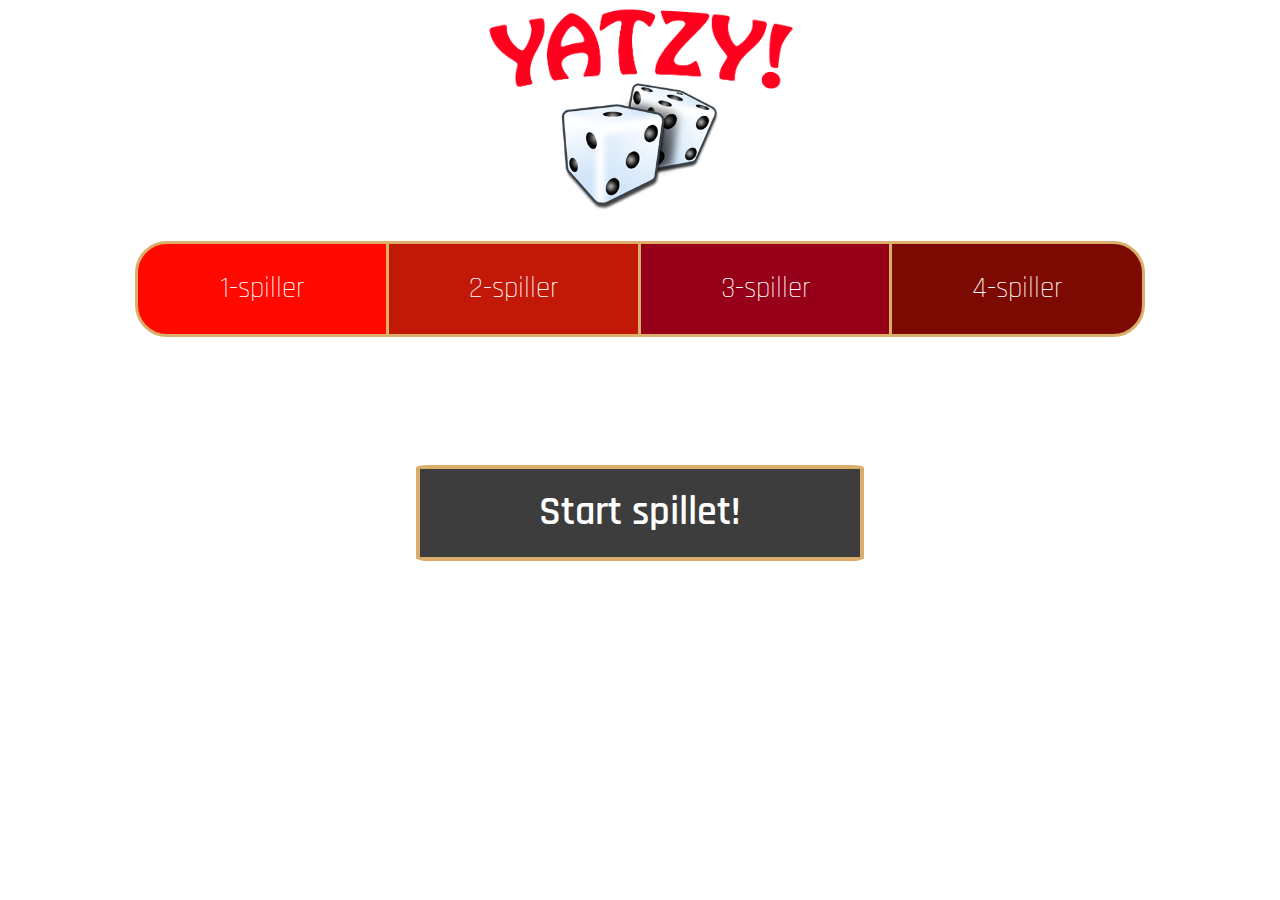
<file: Utkast 1 Yatzy/index.html>
<!DOCTYPE html>
<html lang="en" dir="ltr">
  <head>
    <meta charset="utf-8" />
    <title>Yatzy!</title>
    <link rel="icon" href="img/favicon.png" type="image/gif" sizes="16x16">
    <link rel="stylesheet" media='(min-width: 1025px)' type="text/css" href="index.css">
    <link rel="stylesheet" type="text/css" media='(max-width: 1024px)' href="indexmobile.css">
    <link href="https://fonts.googleapis.com/css?family=Nanum+Gothic|Open+Sans+Condensed:300|Pontano+Sans&display=swap" rel="stylesheet">
    <link href="https://fonts.googleapis.com/css?family=Baloo+Bhai|Bree+Serif|Bungee+Shade|Comfortaa|Exo|Rajdhani|Righteous&display=swap" rel="stylesheet">
    <link href="https://fonts.googleapis.com/css?family=Cinzel|Playfair+Display+SC&display=swap" rel="stylesheet">
  </head>
  <body>
    <div id="bildeLogo">
          <img src="img/logo.png" alt="Logo" id="logo" /><br />
    <img src="img/dice.png" alt="Dices" id="dice"></h1>
  </div>
    <div id="container">
      <div id="toggleButtons">
        <button id="onePlayer" onclick="oneGo()">1-spiller</button>
        <button id="twoPlayer" onclick="twoGo()">2-spiller</button>
        <button id="threePlayer" onclick="threeGo()">3-spiller</button>
        <button id="fourPlayer" onclick="fourGo()">4-spiller</button><br /><br />

        <div id="playerNames">
          <input
            type="text"
            id="playerOne"
            class="singleplayer"
            placeholder="Spiller 1"
            maxlength="10"
            autofocus
          />
          <input
            type="text"
            id="playerTwo"
            class="multiplayer"
            placeholder="Spiller 2"
            maxlength="10"
          />
          <input
            type="text"
            id="playerThree"
            class="multiplayer"
            placeholder="Spiller 3"
            maxlength="10"
          />
          <input
            type="text"
            id="playerFour"
            class="multiplayer"
            placeholder="Spiller 4"
            maxlength="10"
          /> <br>
          </div><br>

          <div id="feilmelding"></div>
          <button id="play" onclick="play()">Start spillet!</button> <br>
      </div>
    </div>

    <script src="hjemmeside.js"></script>
    <script src="yatzy.js"></script>
    <script src="menyer.js"></script>
  </body>
</html>
</file>
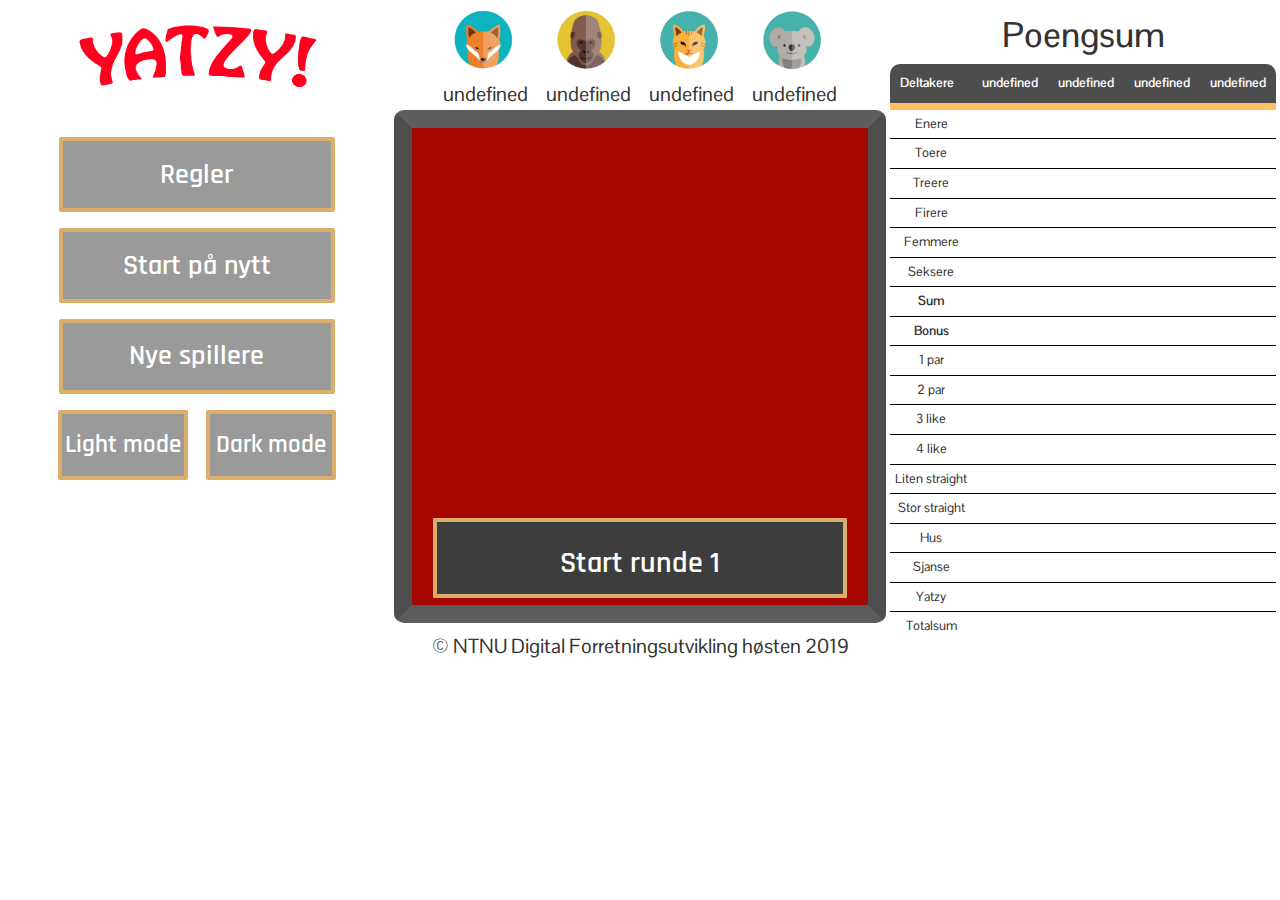
<file: Utkast 1 Yatzy/game.html>
<!DOCTYPE html>
<html lang="en" dir="ltr">
  <head>
    <meta charset="utf-8">
    <title>Yatzy</title>
    <link rel="icon" href="img/favicon.png" type="image/gif" sizes="16x16">
    <link rel="stylesheet" href="https://stackpath.bootstrapcdn.com/bootstrap/3.4.1/css/bootstrap.min.css" integrity="sha384-HSMxcRTRxnN+Bdg0JdbxYKrThecOKuH5zCYotlSAcp1+c8xmyTe9GYg1l9a69psu" crossorigin="anonymous">
    <link rel="stylesheet" id="stylesheet" type="text/css" href="stylesheet.css">
    <link href="https://fonts.googleapis.com/css?family=Nanum+Gothic|Open+Sans+Condensed:300|Pontano+Sans&display=swap" rel="stylesheet">
    <link href="https://fonts.googleapis.com/css?family=Baloo+Bhai|Bree+Serif|Bungee+Shade|Comfortaa|Exo|Rajdhani|Righteous&display=swap" rel="stylesheet">
    <link href="https://fonts.googleapis.com/css?family=Cinzel|Playfair+Display+SC&display=swap" rel="stylesheet">
  </head>
  <body onload="loadingSpill()">
    <script>
      function loadingSpill(){
        settSpillernavn();
        tildelBilde();
        antallAvatarer();
      }
    </script>
    <div id="container">

      <div id="first">
        <h1>
          <a href="https://www.youtube.com/watch?v=dQw4w9WgXcQ" target="_blank"><img src="img/logo.png" alt="Logo" id="logo" ></a><br></h1>
        <br><br><br>
        <button onclick="regler()" class="knappVenstreSide" id="reglerButton">Regler</button>

        <div id="regler">
          Få høyest mulig poengsum på Yatzy! Trykk på terningene for å beholde dem,
          slik at de ikke ruller. Du får tre kast per kategori.
          Trenger du en liten oppfriskning på reglene? <br> <br>
          - Liten straight er 1-5 <br>
          - Stor straight er 2-6 <br>
          - Fullt hus er 3 like + 2 like <br>
          - På sjanse skal du få høyest mulig tall på alle terningene <br>
          - På Yatzy skal du få 5 like <br> <br>
          Lykke til!
          <div id="checkboxer">
            <input type="checkbox" id=0>
            <input type="checkbox" id=1>
            <input type="checkbox" id=2>
            <input type="checkbox" id=3>
            <input type="checkbox" id=4>
          </div>


        </div>
        <button type="button" id="resetKnapp" class="knappVenstreSide" onclick="resetSpill()">Start på nytt</button>
        <button type="button" id="nyeSpillereKnapp" class="knappVenstreSide" onclick="window.location.href = 'index.html';">Nye spillere</button> <br>
        <button onclick="setStyleSheet('stylesheet.css')" href="#" class="modebutton">Light mode</button>
        <button onclick="setStyleSheet('stylesheet2.css')" href="#" class="modebutton">Dark mode</button>
      </div>
      <div id="popUpContainer">

      <div id="hsPopUp">
        <ol id="hs">
        </ol>
        <button type="button" name="button" onclick="visHighscore()" class="litenKnapp">Gå tilbake</button>
      </div>
    </div>

    <div id="finalScore">
      <div id="finalScorePopUp">
        <ol id="finalScoreListe">
          <li id="plass1"></li>
          <li id="plass2"></li>
          <li id="plass3"></li>
          <li id="plass4"></li>
        </ol>
          <button type="button" class="litenKnapp" id="nyeSpillere" onclick="finalScore(this.id)">Nye spillere</button>
          <button type="button" class="litenKnapp" id="spillPaNytt" onclick="finalScore(this.id)">Spill på nytt</button>
      </div>
    </div>

      <div id="second">
        <div id="header">
          <div><img id="imgAvatar1" class="avatar"><p class="spiller" id="avatar1"></p></div>
          <div><img id="imgAvatar2" class="avatar"><p class="spiller" id="avatar2"></p></div>
          <div><img id="imgAvatar3" class="avatar"><p class="spiller" id="avatar3"></p></div>
          <div><img id="imgAvatar4" class="avatar"><p class="spiller" id="avatar4"></p></div>
        </div>
        <div id="brett">
          <div id="rundeForteller"></div>
          <label for="0" onclick="moveDice0()"><img height="40px" id="dicePos0" class="dices" draggable="false"></label>
          <label for="1" onclick="moveDice1()"><img height="40px" id="dicePos1" class="dices" draggable="false"></label>
          <label for="2" onclick="moveDice2()"><img height="40px" id="dicePos2" class="dices" draggable="false"></label>
          <label for="3" onclick="moveDice3()"><img height="40px" id="dicePos3" class="dices" draggable="false"></label>
          <label for="4" onclick="moveDice4()"><img height="40px" id="dicePos4" class="dices" draggable="false"></label>
          <br>


        </div>
        <audio src="mp3/roll.mp3" id="rollsound"></audio>
        <button onclick="kasteKnapp()" id="kasteKnapp" class="knappBrett">Start runde 1</button>
        <p id="footer">© NTNU Digital Forretningsutvikling høsten 2019</p>
        </div>

      <div id="third">
        <h3>Poengsum</h3>
        <table>
          <tr>
            <th> Deltakere
            </th>
            <th id="spiller1"></th>
            <th id="spiller2"></th>
            <th id="spiller3"></th>
            <th id="spiller4"></th>
          </tr>
          <tr id="enere">
            <td>Enere</td>
            <td id="1-1"></td>
            <td id="2-1"></td>
            <td id="3-1"></td>
            <td id="4-1"></td>
          </tr>
          <tr id="toere">
            <td>Toere</td>
            <td id="1-2"></td>
            <td id="2-2"></td>
            <td id="3-2"></td>
            <td id="4-2"></td>
          </tr>
          <tr id="treere">
            <td>Treere</td>
            <td id="1-3"></td>
            <td id="2-3"></td>
            <td id="3-3"></td>
            <td id="4-3"></td>
          </tr>
          <tr id="firere">
            <td>Firere</td>
            <td id="1-4"></td>
            <td id="2-4"></td>
            <td id="3-4"></td>
            <td id="4-4"></td>
          </tr>
          <tr id="femmere">
            <td>Femmere</td>
            <td id="1-5"></td>
            <td id="2-5"></td>
            <td id="3-5"></td>
            <td id="4-5"></td>
          </tr>
          <tr id="seksere">
            <td>Seksere</td>
            <td id="1-6"></td>
            <td id="2-6"></td>
            <td id="3-6"></td>
            <td id="4-6"></td>
          </tr>
          <tr id="sum">
            <td><b>Sum</b></td>
            <td id="1-faseEn"></td>
            <td id="2-faseEn"></td>
            <td id="3-faseEn"></td>
            <td id="4-faseEn"></td>
          </tr>
          <tr id="bonus">
            <td><b>Bonus</b></td>
            <td id="1-bonus"></td>
            <td id="2-bonus"></td>
            <td id="3-bonus"></td>
            <td id="4-bonus"></td>
          </tr>
          <tr id="1par">
            <td>1 par</td>
            <td id="1-7"></td>
            <td id="2-7"></td>
            <td id="3-7"></td>
            <td id="4-7"></td>
          </tr>
          <tr id="2par">
            <td>2 par</td>
            <td id="1-8"></td>
            <td id="2-8"></td>
            <td id="3-8"></td>
            <td id="4-8"></td>
          </tr>
          <tr id="3like">
            <td>3 like</td>
            <td id="1-9"></td>
            <td id="2-9"></td>
            <td id="3-9"></td>
            <td id="4-9"></td>
          </tr>
          <tr id="4like">
            <td>4 like</td>
            <td id="1-10"></td>
            <td id="2-10"></td>
            <td id="3-10"></td>
            <td id="4-10"></td>
          </tr>
          <tr id="litenStraight">
            <td>Liten straight</td>
            <td id="1-11"></td>
            <td id="2-11"></td>
            <td id="3-11"></td>
            <td id="4-11"></td>
          </tr>
          <tr id="storStraight">
            <td>Stor straight</td>
            <td id="1-12"></td>
            <td id="2-12"></td>
            <td id="3-12"></td>
            <td id="4-12"></td>
          </tr>
          <tr id="hus">
            <td>Hus</td>
            <td id="1-13"></td>
            <td id="2-13"></td>
            <td id="3-13"></td>
            <td id="4-13"></td>
          </tr>
          <tr id="sjanse">
            <td>Sjanse</td>
            <td id="1-14"></td>
            <td id="2-14"></td>
            <td id="3-14"></td>
            <td id="4-14"></td>
          </tr>
          <tr id="yatzy">
            <td>Yatzy</td>
            <td id="1-15"></td>
            <td id="2-15"></td>
            <td id="3-15"></td>
            <td id="4-15"></td>
          </tr>
          <tr id="totalsum">
            <td class="noBorder">Totalsum</td>
            <td id="1-totalsum" class="noBorder"></td>
            <td id="2-totalsum" class="noBorder"></td>
            <td id="3-totalsum" class="noBorder"></td>
            <td id="4-totalsum" class="noBorder"></td>
          </tr>
        </table>
        </div>
        </div>
      </div>
    </div>

    <audio src="mp3/dicedrop.mp3" id="diceSound"></audio>
    <script src="yatzy.js"></script>
    <script src="menyer.js"></script>
    <script src="hjemmeside.js"></script>
    <br> <p id="kast"></p>
  </body>
</html>
</file>
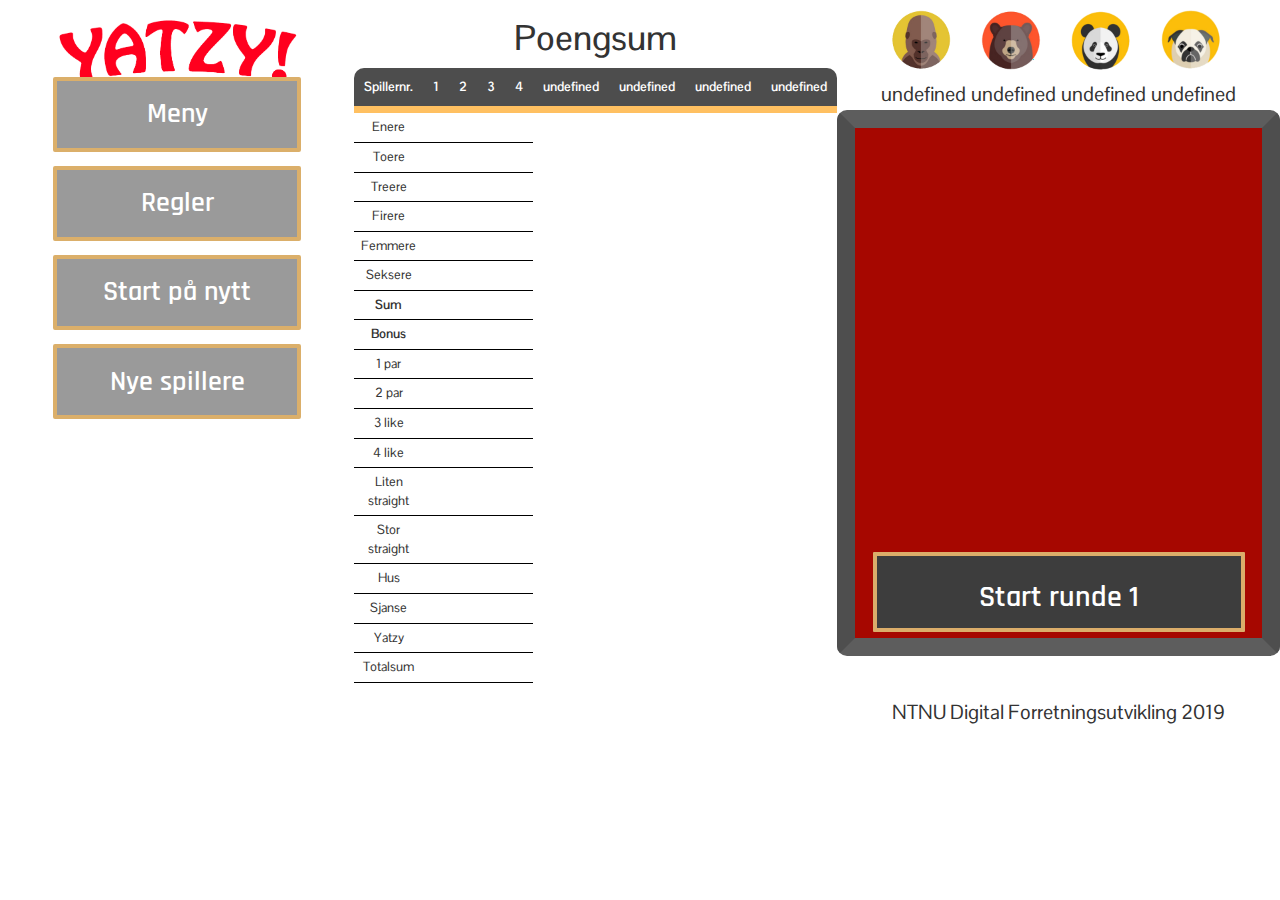
<file: Team 11/Team 11 Yatzy/mobile.html>
<!DOCTYPE html>
<html lang="en" dir="ltr">
  <head>
    <meta charset="utf-8">
    <title>Yatzy</title>
    <link rel="icon" href="img/favicon.png" type="image/gif" sizes="16x16">
    <link rel="stylesheet" href="https://stackpath.bootstrapcdn.com/bootstrap/3.4.1/css/bootstrap.min.css" integrity="sha384-HSMxcRTRxnN+Bdg0JdbxYKrThecOKuH5zCYotlSAcp1+c8xmyTe9GYg1l9a69psu" crossorigin="anonymous">
    <link rel="stylesheet" id="stylesheet" media='(min-width: 1025px)' type="text/css" href="stylesheet.css">
    <link rel="stylesheet" type="text/css" media='(max-width: 1024px)' href="stylesheetmobile.css">
    <link href="https://fonts.googleapis.com/css?family=Nanum+Gothic|Open+Sans+Condensed:300|Pontano+Sans&display=swap" rel="stylesheet">
    <link href="https://fonts.googleapis.com/css?family=Baloo+Bhai|Bree+Serif|Bungee+Shade|Comfortaa|Exo|Rajdhani|Righteous&display=swap" rel="stylesheet">
    <link href="https://fonts.googleapis.com/css?family=Cinzel|Playfair+Display+SC&display=swap" rel="stylesheet">
  </head>
  <body onload="loadingSpill()">
    <script>
      function loadingSpill(){
        settSpillernavn();
        tildelBilde();
        antallAvatarer();
      }
    </script>
    <div id="container">

      <div id="first">
        <h1>
        <a href="https://www.youtube.com/watch?v=dQw4w9WgXcQ" target="_blank"><img src="img/logo.png" alt="Logo" id="logo"></a><br></h1>
        <button onclick="dropmenu()" class="knappVenstreSide" id="menubutton">Meny</button>
        <div id="toggleButtons">
        <button onclick="regler()" class="knappVenstreSide" id="reglerButton">Regler</button>
        <p id="regler">
          Få høyest mulig poengsum på Yatzy! Trykk på terningene for å beholde dem,
          slik at de ikke ruller. Du får tre kast per kategori.
          Trenger du en liten oppfriskning på reglene? <br> <br>
          - Liten straight er 1-5 <br>
          - Stor straight er 2-6 <br>
          - Fullt hus er 3 like + 2 like <br>
          - På sjanse skal du få høyest mulig tall på alle terningene <br>
          - På Yatzy skal du få 5 like <br> <br>
          Lykke til!
          </p>
        <button type="button" id="resetKnapp" class="knappVenstreSide" onclick="resetSpill()">Start på nytt</button>
        <button type="button" id="nyeSpillereKnapp" class="knappVenstreSide" onclick="window.location.href = 'index.html';">Nye spillere</button>
        </div><br>
        <br><br><br>


          <div id="checkboxer">
            <input type="checkbox" id=0>
            <input type="checkbox" id=1>
            <input type="checkbox" id=2>
            <input type="checkbox" id=3>
            <input type="checkbox" id=4>


        </div>
      </div>
      <div id="popUpContainer">

      <div id="hsPopUp">
        <ol id="hs">
        </ol>
        <button type="button" name="button" onclick="visHighscore()" class="gaTilbake">Gå tilbake</button>
      </div>
    </div>

    <div id="finalScore">
      <div id="finalScorePopUp">
        <ol id="finalScoreListe">
          <li id="plass1"></li>
          <li id="plass2"></li>
          <li id="plass3"></li>
          <li id="plass4"></li>
        </ol>
          <button type="button" class="litenKnapp" id="nyeSpillere" onclick="finalScore(this.id)">Nye spillere</button>
          <button type="button" class="litenKnapp" id="spillPaNytt" onclick="finalScore(this.id)">Spill på nytt</button>
      </div>
    </div>

      <div id="third">
        <h3>Poengsum</h3>
        <table>
          <tr>
            <th> Spillernr.
            </th>
            <th> 1</th>
            <th> 2</th>
            <th> 3</th>
            <th> 4</th>
            <th id="spiller1" class="tabellspillernavn"></th>
            <th id="spiller2" class="tabellspillernavn"></th>
            <th id="spiller3" class="tabellspillernavn"></th>
            <th id="spiller4" class="tabellspillernavn"></th>
          </tr>
          <tr id="enere">
            <td>Enere</td>
            <td id="1-1"></td>
            <td id="2-1"></td>
            <td id="3-1"></td>
            <td id="4-1"></td>
          </tr>
          <tr id="toere">
            <td>Toere</td>
            <td id="1-2"></td>
            <td id="2-2"></td>
            <td id="3-2"></td>
            <td id="4-2"></td>
          </tr>
          <tr id="treere">
            <td>Treere</td>
            <td id="1-3"></td>
            <td id="2-3"></td>
            <td id="3-3"></td>
            <td id="4-3"></td>
          </tr>
          <tr id="firere">
            <td>Firere</td>
            <td id="1-4"></td>
            <td id="2-4"></td>
            <td id="3-4"></td>
            <td id="4-4"></td>
          </tr>
          <tr id="femmere">
            <td>Femmere</td>
            <td id="1-5"></td>
            <td id="2-5"></td>
            <td id="3-5"></td>
            <td id="4-5"></td>
          </tr>
          <tr id="seksere">
            <td>Seksere</td>
            <td id="1-6"></td>
            <td id="2-6"></td>
            <td id="3-6"></td>
            <td id="4-6"></td>
          </tr>
          <tr id="sum">
            <td><b>Sum</b></td>
            <td id="1-faseEn"></td>
            <td id="2-faseEn"></td>
            <td id="3-faseEn"></td>
            <td id="4-faseEn"></td>
          </tr>
          <tr id="bonus">
            <td><b>Bonus</b></td>
            <td id="1-bonus"></td>
            <td id="2-bonus"></td>
            <td id="3-bonus"></td>
            <td id="4-bonus"></td>
          </tr>
          <tr id="1par">
            <td>1 par</td>
            <td id="1-7"></td>
            <td id="2-7"></td>
            <td id="3-7"></td>
            <td id="4-7"></td>
          </tr>
          <tr id="2par">
            <td>2 par</td>
            <td id="1-8"></td>
            <td id="2-8"></td>
            <td id="3-8"></td>
            <td id="4-8"></td>
          </tr>
          <tr id="3like">
            <td>3 like</td>
            <td id="1-9"></td>
            <td id="2-9"></td>
            <td id="3-9"></td>
            <td id="4-9"></td>
          </tr>
          <tr id="4like">
            <td>4 like</td>
            <td id="1-10"></td>
            <td id="2-10"></td>
            <td id="3-10"></td>
            <td id="4-10"></td>
          </tr>
          <tr id="litenStraight">
            <td>Liten straight</td>
            <td id="1-11"></td>
            <td id="2-11"></td>
            <td id="3-11"></td>
            <td id="4-11"></td>
          </tr>
          <tr id="storStraight">
            <td>Stor straight</td>
            <td id="1-12"></td>
            <td id="2-12"></td>
            <td id="3-12"></td>
            <td id="4-12"></td>
          </tr>
          <tr id="hus">
            <td>Hus</td>
            <td id="1-13"></td>
            <td id="2-13"></td>
            <td id="3-13"></td>
            <td id="4-13"></td>
          </tr>
          <tr id="sjanse">
            <td>Sjanse</td>
            <td id="1-14"></td>
            <td id="2-14"></td>
            <td id="3-14"></td>
            <td id="4-14"></td>
          </tr>
          <tr id="yatzy">
            <td>Yatzy</td>
            <td id="1-15"></td>
            <td id="2-15"></td>
            <td id="3-15"></td>
            <td id="4-15"></td>
          </tr>
          <tr id="totalsum">
            <td>Totalsum</td>
            <td id="1-totalsum"></td>
            <td id="2-totalsum"></td>
            <td id="3-totalsum"></td>
            <td id="4-totalsum"></td>
          </tr>
        </table>
        </div>
        <div id="second">
          <div id="header">
            <div><img id="imgAvatar1" class="avatar"><p class="spiller" id="avatar1"></p></div>
            <div><img id="imgAvatar2" class="avatar"><p class="spiller" id="avatar2"></p></div>
            <div><img id="imgAvatar3" class="avatar"><p class="spiller" id="avatar3"></p></div>
            <div><img id="imgAvatar4" class="avatar"><p class="spiller" id="avatar4"></p></div>
          </div>
          <div id="brett">
            <div id="rundeForteller"></div>
            <label for="0" onclick="moveDice0()"><img height="40px" id="dicePos0" class="dices" draggable="false"></label>
            <label for="1" onclick="moveDice1()"><img height="40px" id="dicePos1" class="dices" draggable="false"></label>
            <label for="2" onclick="moveDice2()"><img height="40px" id="dicePos2" class="dices" draggable="false"></label>
            <label for="3" onclick="moveDice3()"><img height="40px" id="dicePos3" class="dices" draggable="false"></label>
            <label for="4" onclick="moveDice4()"><img height="40px" id="dicePos4" class="dices" draggable="false"></label>
            <br>


          </div>
          <audio src="mp3/roll.mp3" id="rollsound"></audio>
          <button onclick="kasteKnapp()" id="kasteKnapp" class="knappBrett">Start runde 1</button> <br>
          <p>NTNU Digital Forretningsutvikling 2019</p>
        </div>
        </div>
      </div>
    </div>

    <audio src="mp3/dicedrop.mp3" id="diceSound"></audio>
    <script src="yatzy.js"></script>
    <script src="menyer.js"></script>
    <script src="hjemmeside.js"></script>
    <br> <p id="kast"></p>
  </body>
</html>
</file>
<file: Utkast 1 Yatzy/index.css>
body {
  margin: 0;
  text-align: center;
  background-color: #ffffff;
  font-family: "Pontano Sans", sans-serif;
  background-image: url("https://www.transparenttextures.com/patterns/diamond-upholstery.png");
  height: 100%;
}

#container {
margin-top: 3%;
}

#fancyStartButton {
}

button {
  border: 0.2rem solid rgb(113, 115, 130);
  color: rgb(75, 71, 71);
  padding: 1rem 2rem;
  text-align: center;
  text-decoration: none;
  width: 20%;
  height: 6rem;
  display: inline-block;
  flex-wrap: nowrap;
  font-size: 1.8rem;
  cursor: pointer;
  margin: -0.3%;
  border-color: #DBAF6A;
  font-family: 'Rajdhani', sans-serif;
  font-weight: 300;
  background-color: #9a9a9a;
  background-image: url("https://www.transparenttextures.com/patterns/diagmonds.png");
  opacity: 1;
  color: white;
  border-radius: 0.2rem;
}

input {
  height: 3rem;
  width: 18%;
  display: inline-block;
  font-family: "Pontano Sans", sans-serif;
  margin-top: 0.2rem;
  box-sizing: border-box;
  text-align: center;
  border-radius: 2%;
  font-size: 1.5rem;
}

#playerNames {
  max-width: 80%;
  display: flex;
  justify-content: space-around;
  margin-left: 12%;
}

p {
  letter-spacing: 0.2rem;
  display: inline;
}

#onePlayer {
  background-color: #ff0900;
  border-top-left-radius: 2rem;
  border-bottom-left-radius: 2rem;
}

#onePlayer:hover, #twoPlayer:hover, #threePlayer:hover, #fourPlayer:hover {
  transition-duration: 0.2s;
  background-color:
  border-color: #eac080;
  color: white;
  font-weight: 700;
  outline: none;
}

#onePlayer:active,
#twoPlayer:active,
#threePlayer:active,
#fourPlayer:active {
  transform: scale(1.03);
  cursor: default;
  transition-duration: 0.5s;
  border-color: #ffc061;
  outline: none;
}

#onePlayer:focus,
#twoPlayer:focus,
#threePlayer:focus,
#fourPlayer:focus {
  transform: scale(1.08);
  border: 4px solid #ffc061;
  color: #FFE161;
outline: none;
}

#twoPlayer {
  background-color: #c21807;
}

#threePlayer {
  background-color: #960018;
}

#fourPlayer {
  background-color: #7c0a02;
  border-top-right-radius: 2rem;
  border-bottom-right-radius: 2rem;
}

#play {
  display: inline-block;
  font-size: 2.5rem;
  cursor: pointer;
  border: 0.3rem solid;
  border-color: #dbad6a;
  background-color: #3d3d3d;
  background-image: url("https://www.transparenttextures.com/patterns/diagmonds.png");
  opacity: 1;
  font-family: "Rajdhani", sans-serif;
  font-weight: 600;
  color: white;
  border-radius: 3%;
  text-align: center;
  width: 28rem;
  height: 6rem;
  margin-top:3%;
  outline: none;
  margin-bottom: -5%;
}

#play:hover {
  transform: scale(1.02);
  transition-duration: 0.2s;
  background-color: #6e6e6e;
  border-color: #eac080;
  color: white;
  font-weight: 700;
  outline: none;
}

#play:active {
  transform: scale(1.07);
  cursor: default;
  transition-duration: 0.5s;
  border-color: #ffc061;
  color: #ffe161;
  outline: none;
}

.singleplayer, .multiplayer {
  visibility: hidden;
}

#logo {
  cursor: pointer;
  width: 20rem;
  margin-bottom: -10%;
}

#feilmelding {
  color:red;
  font-size:170%;
}

#dice {
  width: 10rem;
  height: auto;
  cursor: pointer;
  margin-top: 0%;
  margin-bottom: -2%;
}
</file>
<file: Utkast 1 Yatzy/indexmobile.css>
body {
  margin: 0;
  text-align: center;
  background-color: #ffffff;
  font-family: "Pontano Sans", sans-serif;
  background-image: url("https://www.transparenttextures.com/patterns/diamond-upholstery.png");
  height: 100%;
}

#container {
  height: inherit;
  display: grid;
  grid-template-columns: repeat(4, 1fr);
  grid-template-rows: 5rem 1fr 1fr 5rem;
  grid-template-areas:
    "h h h h"
    "c c c c"
    "c c c c"
    "f f f f";
  grid-gap: 2rem;
}

#header {
  grid-area: h;
}

#toggleButtons {
  margin: auto;
  align-items: center;
  margin-left: 0%;
  grid-area: c;
}

#fancyStartButton {
  grid-area: f;
}

button {
  border: 0.5rem solid rgb(113, 115, 130);
  color: rgb(75, 71, 71);
  padding: 1rem 2rem;
  text-align: center;
  text-decoration: none;
  width: 28.4rem;
  height: 10rem;
  display: inline-block;
  flex-wrap: nowrap;
  font-size: 4rem;
  cursor: pointer;
  margin: 0.5%;
  border-color: #DBAF6A;
  font-family: 'Rajdhani', sans-serif;
  font-weight: 700;
  background-color: #9a9a9a;
  background-image: url("https://www.transparenttextures.com/patterns/diagmonds.png");
  opacity: 1;
  font-weight: 600;
  color: white;
  border-radius: 0.5rem;
}

p {
  letter-spacing: 0.2rem;
  display: inline;
  font-size: 2.5rem;
}

#feilmelding {
  color:red;
  font-size:5rem;
}

#onePlayer {
  background-color: #ff0900;
}

#onePlayer:hover, #twoPlayer:hover, #threePlayer:hover, #fourPlayer:hover {
  transition-duration: 0.2s;
  background-color:
  border-color: #eac080;
  color: white;
  font-weight: 500;
  outline: none;
}

#onePlayer:active, #twoPlayer:active, #threePlayer:active, #fourPlayer:active {
  transform: scale(1.03);
  cursor: default;
  transition-duration: 0.5s;
  border-color: #ffc061;
  outline: none;
}

#onePlayer:focus, #twoPlayer:focus, #threePlayer:focus, #fourPlayer:focus {
  transform: scale(1.08);
  border: 4px solid #ffc061;
  color: #FFE161;
outline: none;
}

#twoPlayer {
  background-color: #c21807;
}

#threePlayer {
  background-color: #960018;
}

#fourPlayer {
  background-color: #7c0a02;
}

#play {
  display: inline-block;
  font-size: 5rem;
  cursor: pointer;
  border: 0.5rem solid;
  border-color: #DBAD6A;
  background-color: #3d3d3d;
  background-image: url("https://www.transparenttextures.com/patterns/diagmonds.png");
  opacity: 1;
  font-family: 'Rajdhani', sans-serif;
  font-weight: 600;
  color: white;
  border-radius: 3%;
  text-align: center;
  width: 94%;
  height: 10rem;
  margin-top:0%;
  outline: none;
  margin-bottom: -5%;
}

#play:hover {
  transform: scale(1.02);
  transition-duration: 0.2s;
  background-color: #6e6e6e;
  border-color: #eac080;
  color: white;
  font-weight: 700;
  outline: none;
}

#play:active {
  transform: scale(1.07);
  cursor: default;
  transition-duration: 0.5s;
  border-color: #ffc061;
  color: #FFE161;
  outline: none;
}

input {
  height: 6rem;
  width: 27rem;
  display: inline-block;
  flex-wrap: wrap;
  font-family: "Pontano Sans", sans-serif;
  margin-top: 5rem;
  margin: 1rem;
  box-sizing: border-box;
  text-align: center;
  border-radius: 2%;
  font-size: 3rem;
}

#playerNames {
  margin: 0 auto;
}
.singleplayer, .multiplayer {
  visibility: hidden;
}

#logo {
  cursor: pointer;
  width: 50rem;
  margin-bottom: -10%;
}

#dice {
  width: 22rem;
  height: auto;
  cursor: pointer;
  margin-bottom: -10%;
  margin-top: -22%;
}
</file>
<file: Utkast 1 Yatzy/stylesheet.css>
body {
  margin: 0;
  text-align: center;
  font-family: 'Pontano Sans', sans-serif;
  background-color: #ffffff;
  background-image: url("https://www.transparenttextures.com/patterns/diamond-upholstery.png");
}

#container {
  display: flex;
}

.modebutton {
  display: inline-block;
  line-height: 80%;
  font-size: 2.5rem;
  cursor: pointer;
  border: 4px solid;
  border-color: #DBAF6A;
  background-color: #9a9a9a;
  background-image: url("https://www.transparenttextures.com/patterns/diagmonds.png");
  opacity: 1;
  font-family: 'Rajdhani', sans-serif;
  font-weight: 600;
  color: white;
  border-radius: 2px;
  text-align: center;
  width: 33%;
  height: 11%;
  padding: 0px;
  margin: 2%;
  outline: none;
}

.modebutton:hover {
  background-color: #d1d1d1;
  border-color: #f2c685;
  font-weight: 700;
  color: white;
}

#first {
  flex: 1;
}

#regler {
  text-align: left;
  margin-left: 15%;
  margin-right: 15%;
  font-size: 16px;
  display: none;
}

#second {
  flex: 1.25;
}

#third {
  flex: 1;
}

#brett {
  background-color: #A60700;
  background-image: url("https://www.transparenttextures.com/patterns/60-lines.png");
  border-radius: 10px;
  border: 18px solid;
  border-color: #5d5d5d #4e4e4e;
  padding: 0% 5% 60% 5%;
  margin-bottom: -10rem;
  min-height: 80%;
  margin-top: 1rem;
}

#rundeForteller {
  font-size: 24px;
  color: white;
  background-color: #850500;
  background-image: url("https://www.transparenttextures.com/patterns/60-lines.png");
  opacity: 1;
  font-weight: 100;
  font-family: "Pontano Sans", sans-serif;
  width: 112%;
  border-radius: 0px;
  border-width: 4px;
  border-style: hidden;
  margin-left: -6%;
  margin-top: 0%;
  margin-bottom: 5%;
  user-drag: none;
  user-select: none;
}

#kast {
  display: none;
}

p {
  display: flex;
  justify-content: center;
  align-items: center;
  font-size: 20px;
  margin-top: 10%;
  margin-bottom: -10%;
}

.litenKnapp {
  display: inline-block;
  font-size: 3.5rem;
  cursor: pointer;
  border: 0.4rem solid;
  border-color: #DBAF6A;
  background-color: #5a5a5a;
  background-image: url("https://www.transparenttextures.com/patterns/diagmonds.png");
  opacity: 1;
  font-family: 'Rajdhani', sans-serif;
  font-weight: 400;
  color: white;
  border-radius: 0.6rem;
  text-align: center;
  width: 48%;
  height: 18%;
  padding: 0px;
  margin: 0%;
  margin-top: 4%;
}

.litenKnapp:hover {
  transform: scale(1.03);
  background-color: #b2b2b2;
  border-color: #f2c685;
  font-weight: 700;
  color: white;
  outline: none;
}

.litenKnapp:active {
  transform: scale(1.05);
  cursor: default;
  transition-duration: 0.5s;
  background-color: #5a5a5a;
  border-color: #ffc061;
  color: #FFE161;
  outline: none;
}

.knappVenstreSide {
  display: inline-block;
  font-size: 28px;
  cursor: pointer;
  border: 4px solid;
  border-color: #DBAF6A;
  background-color: #9a9a9a;
  background-image: url("https://www.transparenttextures.com/patterns/diagmonds.png");
  opacity: 1;
  font-family: 'Rajdhani', sans-serif;
  font-weight: 600;
  color: white;
  border-radius: 2px;
  text-align: center;
  width: 70%;
  height: 75px;
  padding: 0px;
  margin: 2%;
  outline: none;
}

.knappVenstreSide:hover {
  background-color: #d1d1d1;
  border-color: #f2c685;
  font-weight: 700;
  color: white;
  outline: none;
}

button:hover {
  transform: scale(1.05);
  transition-duration: 0.2s;
  background-color: #d2d2d2;
  color: black;
  outline: none;
}

button:active {
  transform: scale(1.1);
  cursor: default;
  transition-duration: 0.2s;
  border: 4px solid;
  border-color: gold;
  outline: none;
}

#kasteKnapp {
  padding: 20px;
  display: inline-block;
  font-size: 30px;
  cursor: pointer;
  border: 4px solid;
  border-color: #DBAD6A;
  background-color: #3d3d3d;
  background-image: url("https://www.transparenttextures.com/patterns/diagmonds.png");
  width: 84%;
  opacity: 1;
  font-family: 'Rajdhani', sans-serif;
  font-weight: 600;
  color: white;
  border-radius: 1px;
  text-align: center;
  margin-top: -1%;
  margin-bottom: 5%;
  outline: none;
}
.knappBrett {
  padding: 20px;
  display: inline-block;
  font-size: 24px;
  cursor: pointer;
  border: 4px solid;
  border-color: #ff0900;
  background-color: #ffffff;
  opacity: 0.7;
  font-family: "Rajdhani", sans-serif;
  font-weight: 700;
  color: black;
  border-radius: 5px;
  text-align: center;
  width: 200px;
  height: 80px;
  padding: 20px;
  margin: 10px;
  outline: none;
}

#kasteKnapp:hover {
  transform: scale(1.0);
  transition-duration: 0.2s;
  background-color: #6e6e6e;
  border-color: #eac080;
  color: white;
  font-weight: 500;
  outline: none;
}

#kasteKnapp:active {
  transform: scale(1.05);
  cursor: default;
  transition-duration: 0.5s;
  border-color: #ffc061;
  color: #FFE161;
  outline: none;
}

#dice {
  width: 16rem;
  height: auto;
  margin-bottom: -20%;
  margin-top: -20%;
  cursor: pointer;
  display: none;

}

#logo {
  cursor: pointer;
  width: 250px;
  margin-top: -15%;
  margin-bottom: -40%;
}

#logo:hover {
  transform:scale(1.1);
  transition-duration: 0.3s;
}
img:active {
  transform: scale(1.2);
  transition-duration: 0.5s;
}

h3 {
  margin-top: 4%;
  font-size: 3.5rem;
}

table {
  min-width: 120px;
  text-align: center;
  font-size: 1.3rem;
  display: flex;
  justify-content: space-around;
}

th {
  background-color: #4d4d4d;
  color: #ffffff;
  padding: 10px;
  border-bottom: 7px solid #ffc061;
}

td {
  background-color: #ffffff;
  padding: 5px;
  border-bottom: 0.5px solid #000000;
}
.noBorder {
  border-bottom: none;
}

#kast {
  visibility: hidden;
}

#checkboxer {
  visibility: hidden;
}

.dices:hover {
  opacity: 1;
  border: 2px solid;
  border-color: yellow;
  border-radius: 8px;
}
.avatar {
  padding: 10px;
  width: 8rem;
  height: 8rem;
  border-radius: 50%;
  display: none;
  margin-bottom: -10%;
  transition-duration: 0.5s;
}

#header {
  display: flex;
  justify-content: space-between;
  margin-right: 10%;
  margin-left: 10%;
}

#popUpContainer,
#finalScore {
  width: 100%;
  height: 100%;
  background-color: rgba(204, 204, 204, 0.5);
  position: absolute;
  display: none;
}

.dices {
  width: 5rem;
  height: auto;
}

.dices:active {
  opacity: 0.8;
  border: 2px solid;
  border-color: yellow;
  border-radius: 8px;
}

#finalScoreListe {
  margin-left: 15%;
  margin-right: 15%;
  font-size: 4rem;
}

#finalScorePopUp {
  margin: auto;
  position: absolute;
  top: 0;
  left: 0;
  bottom: 0;
  right: 0;
  height: 400px;
  width: 800px;
  opacity: 1;
  font-size: 3rem;
  border: 0.8rem solid;
  border-color: #3a3a3a;
  border-radius: 0.5rem;
  background-color: #ffffff;
  background-image: url("https://www.transparenttextures.com/patterns/diamond-upholstery.png");
  border: 1px solid black;
  background-color: white;
}
#footer {
  margin-top: 2%;
}

/* top-left border-radius */
table tr:first-child th:first-child {
  border-top-left-radius: 10px;
}

/* top-right border-radius */
table tr:first-child th:last-child {
  border-top-right-radius: 10px;
}

/* bottom-left border-radius */
table tr:last-child td:first-child {
  border-bottom-left-radius: 10px;
}

/* bottom-right border-radius */
table tr:last-child td:last-child {
  border-bottom-right-radius: 10px;
}
</file>
<file: Team 11/Team 11 Yatzy/stylesheet.css>
body {
  margin: 0;
  text-align: center;
  font-family: 'Pontano Sans', sans-serif;
  background-color: #ffffff;
  background-image: url("https://www.transparenttextures.com/patterns/diamond-upholstery.png");
}

#container {
  display: flex;
}

.modebutton {
  display: inline-block;
  line-height: 80%;
  font-size: 2.5rem;
  cursor: pointer;
  border: 4px solid;
  border-color: #DBAF6A;
  background-color: #9a9a9a;
  background-image: url("https://www.transparenttextures.com/patterns/diagmonds.png");
  opacity: 1;
  font-family: 'Rajdhani', sans-serif;
  font-weight: 600;
  color: white;
  border-radius: 2px;
  text-align: center;
  width: 33%;
  height: 11%;
  padding: 0px;
  margin: 2%;
  outline: none;
}

.modebutton:hover {
  background-color: #d1d1d1;
  border-color: #f2c685;
  font-weight: 700;
  color: white;
}

#first {
  flex: 1;
}

#regler {
  text-align: left;
  margin-left: 15%;
  margin-right: 15%;
  font-size: 16px;
  display: none;
}

#second {
  flex: 1.25;
}

#third {
  flex: 1;
}

#brett {
  background-color: #A60700;
  background-image: url("https://www.transparenttextures.com/patterns/60-lines.png");
  border-radius: 10px;
  border: 18px solid;
  border-color: #5d5d5d #4e4e4e;
  padding: 0% 5% 60% 5%;
  margin-bottom: -10rem;
  min-height: 80%;
  margin-top: 1rem;
}

#rundeForteller {
  font-size: 24px;
  color: white;
  background-color: #850500;
  background-image: url("https://www.transparenttextures.com/patterns/60-lines.png");
  opacity: 1;
  font-weight: 100;
  font-family: "Pontano Sans", sans-serif;
  width: 112%;
  border-radius: 0px;
  border-width: 4px;
  border-style: hidden;
  margin-left: -6%;
  margin-top: 0%;
  margin-bottom: 5%;
  user-drag: none;
  user-select: none;
}

#kast {
  display: none;
}

p {
  display: flex;
  justify-content: center;
  align-items: center;
  font-size: 20px;
  margin-top: 10%;
  margin-bottom: -10%;
}

.litenKnapp {
  display: inline-block;
  font-size: 3.5rem;
  cursor: pointer;
  border: 0.4rem solid;
  border-color: #DBAF6A;
  background-color: #5a5a5a;
  background-image: url("https://www.transparenttextures.com/patterns/diagmonds.png");
  opacity: 1;
  font-family: 'Rajdhani', sans-serif;
  font-weight: 400;
  color: white;
  border-radius: 0.6rem;
  text-align: center;
  width: 48%;
  height: 18%;
  padding: 0px;
  margin: 0%;
  margin-top: 4%;
}

.litenKnapp:hover {
  transform: scale(1.03);
  background-color: #b2b2b2;
  border-color: #f2c685;
  font-weight: 700;
  color: white;
  outline: none;
}

.litenKnapp:active {
  transform: scale(1.05);
  cursor: default;
  transition-duration: 0.5s;
  background-color: #5a5a5a;
  border-color: #ffc061;
  color: #FFE161;
  outline: none;
}

.knappVenstreSide {
  display: inline-block;
  font-size: 28px;
  cursor: pointer;
  border: 4px solid;
  border-color: #DBAF6A;
  background-color: #9a9a9a;
  background-image: url("https://www.transparenttextures.com/patterns/diagmonds.png");
  opacity: 1;
  font-family: 'Rajdhani', sans-serif;
  font-weight: 600;
  color: white;
  border-radius: 2px;
  text-align: center;
  width: 70%;
  height: 75px;
  padding: 0px;
  margin: 2%;
  outline: none;
}

.knappVenstreSide:hover {
  background-color: #d1d1d1;
  border-color: #f2c685;
  font-weight: 700;
  color: white;
  outline: none;
}

button:hover {
  transform: scale(1.05);
  transition-duration: 0.2s;
  background-color: #d2d2d2;
  color: black;
  outline: none;
}

button:active {
  transform: scale(1.1);
  cursor: default;
  transition-duration: 0.2s;
  border: 4px solid;
  border-color: gold;
  outline: none;
}

#kasteKnapp {
  padding: 20px;
  display: inline-block;
  font-size: 30px;
  cursor: pointer;
  border: 4px solid;
  border-color: #DBAD6A;
  background-color: #3d3d3d;
  background-image: url("https://www.transparenttextures.com/patterns/diagmonds.png");
  width: 84%;
  opacity: 1;
  font-family: 'Rajdhani', sans-serif;
  font-weight: 600;
  color: white;
  border-radius: 1px;
  text-align: center;
  margin-top: -1%;
  margin-bottom: 5%;
  outline: none;
}
.knappBrett {
  padding: 20px;
  display: inline-block;
  font-size: 24px;
  cursor: pointer;
  border: 4px solid;
  border-color: #ff0900;
  background-color: #ffffff;
  opacity: 0.7;
  font-family: "Rajdhani", sans-serif;
  font-weight: 700;
  color: black;
  border-radius: 5px;
  text-align: center;
  width: 200px;
  height: 80px;
  padding: 20px;
  margin: 10px;
  outline: none;
}

#kasteKnapp:hover {
  transform: scale(1.0);
  transition-duration: 0.2s;
  background-color: #6e6e6e;
  border-color: #eac080;
  color: white;
  font-weight: 500;
  outline: none;
}

#kasteKnapp:active {
  transform: scale(1.05);
  cursor: default;
  transition-duration: 0.5s;
  border-color: #ffc061;
  color: #FFE161;
  outline: none;
}


#dice {
  width: 16rem;
  height: auto;
  margin-bottom: -20%;
  margin-top: -20%;
  cursor: pointer;
  display: none;

}

#logo {
  cursor: pointer;
  width: 250px;
  margin-top: -15%;
  margin-bottom: -40%;
}

#logo:hover {
  transform:scale(1.1);
  transition-duration: 0.3s;
}
img:active {
  transform: scale(1.2);
  transition-duration: 0.5s;
}

h3 {
  margin-top: 4%;
  font-size: 3.5rem;
}

table {
  min-width: 120px;
  text-align: center;
  font-size: 1.3rem;
  display: flex;
  justify-content: space-around;
}

th {
  background-color: #4d4d4d;
  color: #ffffff;
  padding: 10px;
  border-bottom: 7px solid #ffc061;
}

td {
  background-color: #ffffff;
  padding: 5px;
  border-bottom: 0.5px solid #000000;
}
.noBorder {
  border-bottom: none;
}

#kast {
  visibility: hidden;
}

#checkboxer {
  visibility: hidden;
}

.dices:hover {
  opacity: 1;
  border: 2px solid;
  border-color: yellow;
  border-radius: 8px;
}
.avatar {
  padding: 10px;
  width: 8rem;
  height: 8rem;
  border-radius: 50%;
  display: none;
  margin-bottom: -10%;
  transition-duration: 0.5s;
}

#header {
  display: flex;
  justify-content: space-between;
  margin-right: 10%;
  margin-left: 10%;
}

#popUpContainer,
#finalScore {
  width: 100%;
  height: 100%;
  background-color: rgba(204, 204, 204, 0.5);
  position: absolute;
  display: none;
}

.dices {
  width: 5rem;
  height: auto;
}

.dices:active {
  opacity: 0.8;
  border: 2px solid;
  border-color: yellow;
  border-radius: 8px;
}

#finalScoreListe {
  margin-left: 15%;
  margin-right: 15%;
  font-size: 4rem;
}

#finalScorePopUp {
  margin: auto;
  position: absolute;
  top: 0;
  left: 0;
  bottom: 0;
  right: 0;
  height: 400px;
  width: 800px;
  opacity: 1;
  font-size: 3rem;
  border: 0.8rem solid;
  border-color: #3a3a3a;
  border-radius: 0.5rem;
  background-color: #ffffff;
  background-image: url("https://www.transparenttextures.com/patterns/diamond-upholstery.png");
  border: 1px solid black;
  background-color: white;
}
#footer {
  margin-top: 2%;
}

/* top-left border-radius */
table tr:first-child th:first-child {
  border-top-left-radius: 10px;
}

/* top-right border-radius */
table tr:first-child th:last-child {
  border-top-right-radius: 10px;
}

/* bottom-left border-radius */
table tr:last-child td:first-child {
  border-bottom-left-radius: 10px;
}

/* bottom-right border-radius */
table tr:last-child td:last-child {
  border-bottom-right-radius: 10px;
}
</file>
<file: Team 11/Team 11 Yatzy/stylesheetmobile.css>
body {
  margin: 0;
  text-align: center;
  font-family: 'Pontano Sans', sans-serif;
  background-color: #ffffff;
  background-image: url("https://www.transparenttextures.com/patterns/diamond-upholstery.png");
}

#brett {
  background-color: #A60700;
  background-image: url("https://www.transparenttextures.com/patterns/60-lines.png");
  border-radius: 1rem;
  border: 1.5rem solid;
  border-color: #5d5d5d #4e4e4e;
  height: 94rem;
  width: 70rem;
}
 #regler, .knappVenstreSide {
float: right;
margin-bottom: 0%;
}

#kast {
  margin-top: 60%;
}

#dicePos0,
#dicePos1,
#dicePos2,
#dicePos3,
#dicePos4 {
  width: 12.5rem;
  height: auto;
}

#gaTilbake {
  padding: 5rem;
  display: inline-block;
  font-size: 6rem;
  cursor: pointer;
  border: 0.8rem solid black;
  border-color: #ff0900;
  background-color: #ffffff;
  opacity: 0.7;
  font-family: "Be Vietnam", sans-serif;
  font-weight: 700;
  color: #ffffff;
  border-radius: 1rem;
  text-align: center;
  color: black;
  position: absolute;
  bottom: 10px;
}

#gaTilbake:hover {
  transform: scale(1.05);
  transition-duration: 1.2s;
  background: url(img/pattern5.png);
  background-color: #d2d2d2;
  border-color: #ff0900;
  color: black;
}

.knappVenstreSide {
  display: inline-block;
  font-size: 6rem;
  cursor: pointer;
  border: 0.8rem solid;
  margin-left: -30rem;
  border-color: #DBAD6A;
  background-color: #3d3d3d;
  background-image: url("https://www.transparenttextures.com/patterns/diagmonds.png");
  opacity: 1;
  font-family: "Rajdhani", sans-serif;
  font-weight: 700;
  color: white;
  width: 94%;
  height: 14rem;
  border-radius: 1rem;
  text-align: center;
  cursor: pointer;
  padding: 0rem;
  margin: 3rem;
  margin-top: -2rem;
}

#toggleButtons {
    background-color: #FFFFFF;
  display:none;
}

#menubutton {
  margin-top: -25%;
  width: 20%;
  margin-right: 77%;
  margin-bottom: 0%;
  background-color: #9a9a9a;
  outline: none;
}

button:hover {
  transform: scale(1.02);
  transition-duration: 0.1s;
  background-color: #5e5e5e;
  color: #ffc061;
  outline: none;
}

button:active {
  transform: scale(1.05);
  cursor: default;
  transition-duration: 0.2s;
  outline: none;
}

#kast {
  visibility: hidden;
}

.multiplayer {
  visibility: hidden;
}

#checkboxer {
  visibility: hidden;
}

#dice {
  width: 20rem;
  height: auto;
  margin-bottom: -7rem;
  margin-left: 55rem;
  margin-top: -5rem;
  cursor: pointer;
}

#logo {
  cursor: pointer;
  width: 40rem;
  margin-left: 0%;
  margin-bottom: -0%;
  margin-top: 1%;
  padding: 0;
}

#kasteKnapp {
  display: inline-block;
  font-size: 6rem;
  cursor: pointer;
  border: 0.8rem solid;
  margin-top: 0rem;
  margin-left: -30rem;
  border-color: #DBAD6A;
  background-color: #3d3d3d;
  background-image: url("https://www.transparenttextures.com/patterns/diagmonds.png");
  opacity: 1;
  font-family: "Rajdhani", sans-serif;
  font-weight: 700;
  color: white;
  width: 70%;
  height: auto;
  border-radius: 1rem;
  text-align: center;
  cursor: pointer;
  width: 94%;
  height: 20rem;
  padding: 5rem;
  margin: 1rem;
  margin-bottom: 2rem;
}


#kasteKnapp:active {
  transform: scale(1.05);
  cursor: default;
  transition-duration: 0.2s;
  border: 4px solid;
  border-color: gold;
  outline: none;
}

#navneknapp {
  position: fixed;
  width: 100%;
  height: 100%;
  top: 0;
  left: 0;
  right: 0;
  background-color: white;
  z-index: 2;
  margin: 0;
  padding: 0;
  opacity: 0.7;
  border: 1rem;
  font-size: 6rem;
}

img:active {
  transform: scale(1.1);
  transition-duration: 0.2s;
}

.tabellspillernavn {
  display: none;
}

table {
  width: 30rem;
  margin-left: 75rem;
  margin-top: 0rem;
  margin-bottom: -100rem;
  min-width: 20%;
  max-width: 20%;
  text-align: center;
  font-size: 3rem;
  display: flex;
  justify-content: space-around;
}

th {
  background-color: #4d4d4d;
  color: #ffffff;
  padding: 10px;
  border-bottom: 1.2rem solid #ffc061;
  border-top: 0.6rem solid black;
}

td {
  background-color: #ffffff;
  padding: 5px;
  text-align: left;
  border-bottom: 0.5px solid #000000;
}

#terninger {
  font-size: 6rem;
  opacity: 1;
  border-radius: 1rem;
  border-width: 0.3rem;
  border-style: hidden;
  margin-top: 0%;
  margin-bottom: 0%;
}

#rundeForteller {
  font-size: 6rem;
  color: white;
  background-color: #7E0500;
  background-image: url("https://www.transparenttextures.com/patterns/60-lines.png");
  opacity: 1;
  font-weight: 100;
  font-family: "Pontano Sans", sans-serif;
  border-width: 1rem;
  border-style: hidden;
  margin-top: 0.1rem;
  margin-bottom: 3rem;
  user-drag: none;
  user-select: none;
  border-bottom: 1px solid gold;
}

#highscoreId {
}

#regler {
  font-size: 5rem;
  margin-left: 10%;
  margin-right: 10%;
  display: none;
  margin-bottom: 5%;
}

#spiller1,
#spiller2,
#spiller3,
#spiller4 {
  white-space: nowrap;
  overflow: hidden;
  text-overflow: ellipsis;
  max-width: 10rem;
}

h3 {
  visibility: hidden;
}
.modebutton {
  display: none;
}

  .dices:hover {
    opacity: 1;
    border: 2px solid;
    border-color: yellow;
    border-radius: 1.8rem;
}

p {
  font-size: 4rem;
  white-space: nowrap;
  overflow: hidden;
  text-overflow: ellipsis;
}

.spiller {
  white-space: nowrap;
  overflow: hidden;
  text-overflow: ellipsis;
}

#hsPopUp {
  margin: auto;
  position: absolute;
  top: 0;
  left: 0;
  bottom: 0;
  right: 0;
  height: 500px;
  font-size: 6rem;
  width: 97%;
  border: 1px solid black;
  background-color: #ffffff;
  border-radius: 10px;
  border: 3px solid #ff0900;
  opacity: 1;
}

#popUpContainer {
  width: 100%;
  height: 100%;
  background-color: rgba(204, 204, 204, 0.5);
  position: absolute;
  margin-top: -70%;
  display: none;
}

li {
  margin-left: 10%;
}

#third {
  margin-top: -45%;
}

#finalScore {
  width: 100%;
  height: 100%;
  background-color: rgba(204, 204, 204, 0.5);
  position: absolute;
  display: none;
}

#finalScorePopUp {
  margin: auto;
  position: absolute;
  top: 0;
  left: 0;
  bottom: 0;
  right: 0;
  height: 500px;
  width: 500px;
  border: 1px solid black;
  background-color: white;
}

#header {
  display: flex;
  justify-content: space-around;
  margin-right: 28%;
}

.avatar {
  padding: 0px;
  width: 13rem;
  height: auto;
  border-radius: 50%;
  display: none;
  margin-bottom: 15%;
  margin-top: -100%;
  transition-duration: 0.5s;
}

#finalScorePopUp {
  margin: auto;
  position: absolute;
  top: -500px;
  left: 0;
  bottom: 0;
  right: 0;
  height: 45%;
  width: 100%;
  opacity: 1;
  font-size: 3rem;
  border: 0.8rem solid;
  border-color: #3a3a3a;
  border-radius: 0.5rem;
  background-color: #ffffff;
  background-image: url("https://www.transparenttextures.com/patterns/diamond-upholstery.png");
}

#finalScoreListe {
  margin-left: 2%;
  margin-right: 2%;
  font-size: 7rem;
}

#popUpContainer,
#finalScore {
  width: 100%;
  height: 100%;
  background-color: rgba(204, 204, 204, 0.5);
  position: absolute;
  display: none;
}

#hsPopUp,  {
  margin: auto;
  position: absolute;
  top: 0;
  left: 0;
  bottom: 0;
  right: 0;
  height: 500px;
  width: 500px;
  border: 1px solid black;
  background-color: #ffffff;
  border-radius: 10px;
  border: 3px solid #ff0900;
  opacity: 1;
}

.litenKnapp {
  display: inline-block;
  font-size: 8rem;
  cursor: pointer;
  border: 0.8rem solid;
  border-color: #DBAF6A;
  background-color: #5a5a5a;
  background-image: url("https://www.transparenttextures.com/patterns/diagmonds.png");
  opacity: 1;
  font-family: 'Rajdhani', sans-serif;
  font-weight: 400;
  color: white;
  border-radius: 0.8rem;
  text-align: center;
  width: 46%;
  height: 25%;
  padding: 0px;
  margin: 1%;
  margin-top: 10%;
}

.litenKnapp:hover {
  transform: scale(1.03);
  background-color: #b2b2b2;
  border-color: #f2c685;
  font-weight: 700;
  color: white;
  outline: none;
}

.litenKnapp:active {
  transform: scale(1.05);
  cursor: default;
  transition-duration: 0.5s;
  background-color: #5a5a5a;
  border-color: #ffc061;
  color: #FFE161;
  outline: none;
}


/* top-left border-radius */
table tr:first-child th:first-child {
  border-top-left-radius: 8px;
}

/* top-right border-radius */
table tr:first-child th:last-child {
  border-top-right-radius: 8px;
}

/* bottom-left border-radius */
table tr:last-child td:first-child {
  border-bottom-left-radius: 8px;
}

/* bottom-right border-radius */
table tr:last-child td:last-child {
  border-bottom-right-radius: 8px;
}

/* fikser en iPhone bug på mobil */
@supports (-webkit-overflow-scrolling: touch) {
  /* CSS specific to iOS devices */
  #first {
    margin-bottom: -10%;
  }
}

@supports not (-webkit-overflow-scrolling: touch) {
  /* CSS for other than iOS devices */
  #first {
    margin-bottom: -20%;
  }
}
</file>
